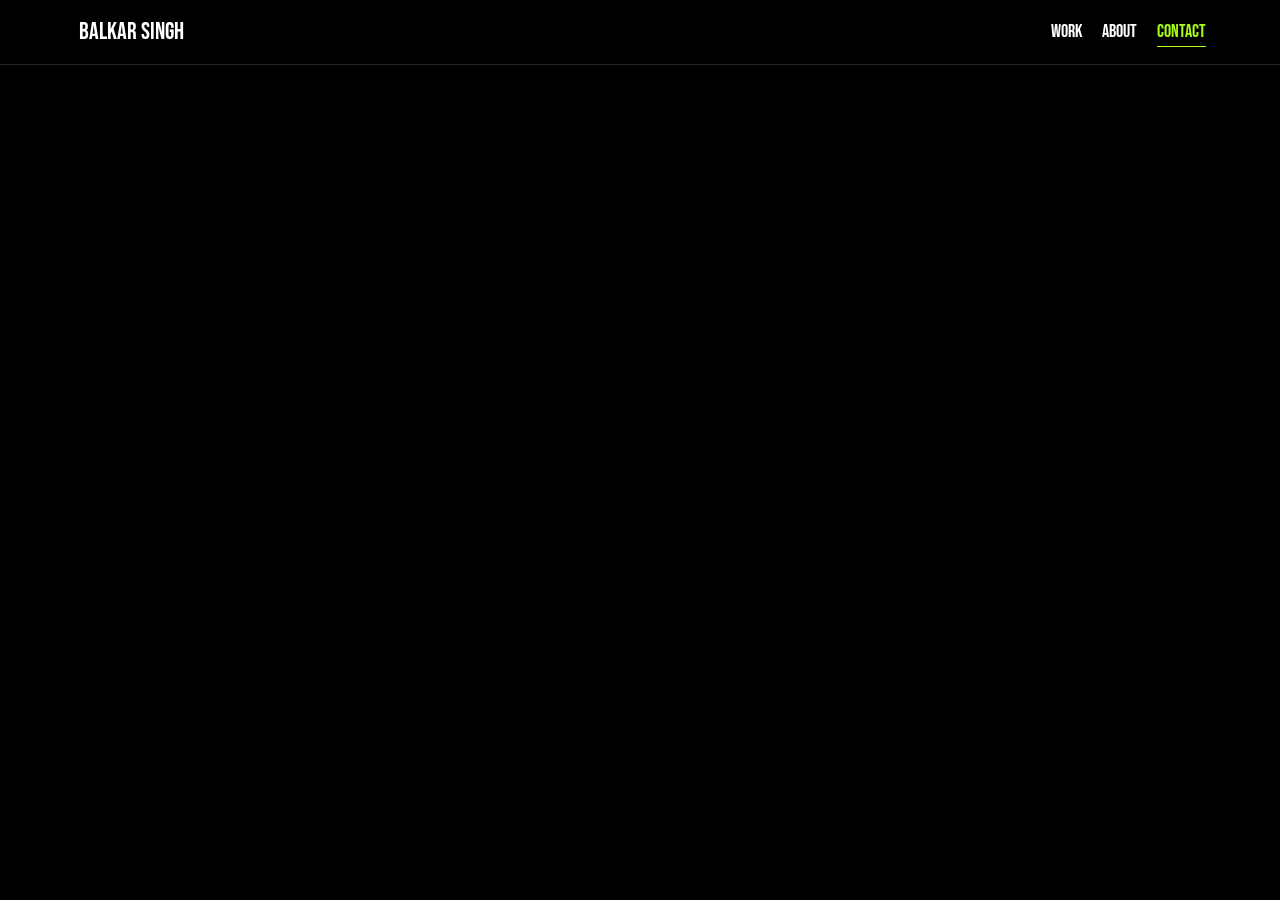
<file: contact.html>
<!DOCTYPE html>
<html lang="en">

<head>
    <meta charset="UTF-8">
    <meta name="viewport" content="width=device-width, initial-scale=1.0">
    <link rel="stylesheet" href="https://cdnjs.cloudflare.com/ajax/libs/font-awesome/6.5.1/css/all.min.css">
    <link rel="stylesheet" href="contact.css">
    <title>Contact</title>
</head>

<body>

    <header>
        <nav class="nav-section">
            <a href="index.html">
                <h2 class="nav-logo">Balkar Singh</h2>
            </a>


            <ul>
                <li><a href="work.html">Work</a></li>
                <li><a href="about.html">About</a></li>
                <li><a href="contact.html" class="contact">Contact</a></li>
            </ul>
        </nav>

    </header>

    <div class="page-wrapper">
        <footer class="footer-section">
            <div class="footer-wrapper">
                <div class="footer-info">

                    <div class="footer-contact">

                        <h2>LET'S CONNECT</h2>
                        <p>Say hello to <a href="mailto:balkarsing2114@gmail.com">balkarsingh2114@gmail.com</a></p>
                        <p>for more info, here's my <a href="Balkar singh.docx" download>resume</a></p>

                    </div>
                    <div class="social-links">
                        <a href="https://github.com/thedigitalbalkar" target="_blank"><i
                                class="fa-brands fa-github"></i></a>
                        <a href="https://www.linkedin.com/in/balkar-s-643640198/" target="_blank"><i
                                class="fa-brands fa-linkedin-in"></i></a>
                        <a href="https://www.instagram.com/only1_balkar?igsh=MTA1YnJyMzdybm0wag==" target="_blank"><i
                                class="fa-brands fa-instagram"></i></a>
                    </div>

                </div>

                <div class="contact-form">
                    <form action="https://formspree.io/f/xykyyjby" method="POST">

                        <div class="form-group">
                            <label for="contact-name">Name</label>
                            <input type="text" id="contact-name" name="name" required>
                        </div>

                        <div class="form-group">
                            <label for="contact-email">Email</label>
                            <input type="email" id="contact-email" name="email" required>
                        </div>

                        <div class="form-group">
                            <label for="contact-subject">Subject</label>
                            <input type="text" id="contact-subject" name="subject">
                        </div>

                        <div class="form-group">
                            <label for="contact-message">Message</label>
                            <textarea id="contact-message" name="message" rows="5" required></textarea>
                        </div>

                        <button type="submit">SUBMIT</button>
                    </form>
                </div>

            </div>
            <div class="copyright">
                <p>&copy;2025 BALKAR SINGH</p>
            </div>
        </footer>
    </div>
</body>

</html>
</file>
<file: contact.css>
/* adding fonts */
@import url('https://fonts.googleapis.com/css2?family=Bebas+Neue&display=swap');


* {
    margin: 0;
    padding: 0;
    font-family: 'Segoe UI', Tahoma, Geneva, Verdana, sans-serif;
}

/* stylings for the whole site */

ul {
    list-style: none;
}

a {
    text-decoration: none;
}

button {
    cursor: pointer;
    border: none;
    background: none;
}

img {
    width: 100%;
}

.section-content {
    margin: 0 auto;
    padding: 0 20px;
    max-width: 1300px;
}

body {
    background-color: black;
    color: #333;
    line-height: 1.6;
    opacity: 1;
}

/* GLASS NAVBAR */
header {
    position: fixed;
    width: 100%;
    z-index: 999;

    background: rgba(0, 0, 0, 0.45);
    /* semi-transparent */
    backdrop-filter: blur(24px);
    -webkit-backdrop-filter: blur(14px);

    border-bottom: 1px solid rgba(255, 255, 255, 0.15);
}

/* navbar styling */
.nav-section {
    display: flex;
    justify-content: space-between;
    align-items: center;
    padding: 1% 5%;

}

.nav-section>a {
    text-decoration: none;
    color: white;
    font-size: 18px;
    margin-left: 15px;
}

.nav-section .nav-logo {
    color: white;
    font-size: 24px;
    font-weight: 300;
    text-transform: uppercase;
    font-family: 'Bebas Neue', cursive;
    transition: 0.3s ease;
}

.nav-section .nav-logo:hover {
    color: #a8fd15;
    border-bottom: 1px solid #a8fd15;
    padding-bottom: 4px;
}

.nav-section>ul {
    list-style: none;
    display: flex;
}

.nav-section>ul>li {
    margin: 0 10px;

}

.nav-section>ul>li>a {
    text-decoration: none;
    color: white;
    font-size: 18px;
    transition: color 0.3s ease;
    font-family: 'Bebas Neue', cursive;
    transition: 0.2s ease;
}

.nav-section>ul>li>a:not(.contact):hover {
    color: #a8fd15;
    border-bottom: 1px solid #a8fd15;
    padding-bottom: 4px;
}

.nav-section>ul>li>a.contact {
    color: #a8fd15;
    border-bottom: 1px solid #a8fd15;
    padding-bottom: 4px;
    cursor: default;
}

.page-wrapper {
    animation: siteFade 1.2s ease forwards;
    opacity: 0;
}

@keyframes siteFade {
    from {
        opacity: 0;
        transform: translateY(20px);
    }

    to {
        opacity: 1;
        transform: translateY(0);
    }
}

/* footer */
.footer-section {
    background: #000;
    color: #fff;
    padding: 80px 6% 40px;
}

.footer-wrapper {
    display: flex;
    gap: 40px;
    justify-content: space-between;
    align-items: flex-start;
}

/* LEFT SIDE */
.footer-info {
    max-width: 420px;
}

.footer-contact h2 {
    font-size: 80px;
    font-family: 'Bebas Neue', cursive;
    letter-spacing: 2px;
    margin-bottom: 20px;
}

.footer-contact p {
    font-size: 15px;
    color: #ccc;
    margin-bottom: 10px;
}

.footer-contact a {
    color: #a8fd15;
    text-decoration: none;
    transition: 0.2s ease;
}

.footer-contact a:hover {
    border-bottom: 1px solid #a8fd15;
    padding-bottom: 2px;
}

/* SOCIAL ICONS */
.social-links {
    display: flex;
    gap: 14px;
    margin: 25px 0;
    position: relative;
    z-index: 10;
}

.social-links a {
    width: 42px;
    height: 42px;
    background: #1a1a1a;
    color: #a8fd15;

    display: flex;
    align-items: center;
    justify-content: center;

    border-radius: 50%;
    font-size: 18px;
    transition: transform 0.2s ease, background 0.2s ease;
}

.social-links a:hover {
    background: #a8fd15;
    color: #000;
    transform: translateY(-3px);
}

.copyright {
    font-size: 13px;
    font-weight: 500;
    color: #777;
}

/* RIGHT SIDE FORM */
.contact-form {
    flex: 1;
    max-width: 500px;
    margin-top: 25px;
}

.form-group {
    display: flex;
    flex-direction: column;
    margin-bottom: 20px;
}

.form-group label {
    font-size: 13px;
    color: #aaa;
    margin-bottom: 6px;
}

.form-group input,
.form-group textarea {
    background: #111;
    border: 1px solid #333;
    color: #fff;
    padding: 12px 14px;
    font-size: 14px;
    border-radius: 8px;
    outline: none;
}

.form-group input:focus,
.form-group textarea:focus {
    border-color: #a8fd15;
}

.contact-form button {
    margin-top: 10px;
    padding: 12px 28px;
    background: #a8fd15;
    color: #000;
    font-weight: 600;
    border: 2px solid #333;
    border-radius: 50px;
    cursor: pointer;
    transition: transform 0.2s ease;
}

.contact-form button:hover {
    transform: translateY(-3px);
}

@media (max-width: 768px) {

    header {
        backdrop-filter: blur(14px);
        -webkit-backdrop-filter: blur(14px);
    }

    .nav-section {
        padding: 14px 5%;
        justify-content: space-around;
        text-align: center;
    }

    .nav-section ul {
        gap: 16px;
    }

    .footer-wrapper {
        flex-direction: column;
        align-items: center;
    }

    .footer-contact h2 {
        font-size: 34px;
        text-align: center;
    }

    .footer-contact p {
        text-align: center;
    }

    .social-links {
        justify-content: center;
    }

    .contact-form {
        width: 100%;
        margin-bottom: 15%;
    }

    .copyright {
        padding-top: 0;
        margin-top: 40px;
        text-align: center;
    }
}

@media (max-width: 480px) {



    /* NAVBAR */
    .nav-section {
        padding: 14px 5%;
        justify-content: space-around;
        text-align: center;
    }

    .nav-section ul {
        gap: 7px;
    }

    /* FOOTER */
    .footer-section {
        padding: 120px 6% 30px;
    }

    .footer-contact h2 {
        font-size: 30px;
    }

    .footer-contact p {
        text-align: center;
    }

    /* FORM */

    .contact-form button {
        width: 100%;
    }

    .contact-form {
        width: 100%;
    }
}
</file>
<file: work.css>
/* adding fonts */
@import url('https://fonts.googleapis.com/css2?family=Bebas+Neue&display=swap');


* {
    margin: 0;
    padding: 0;
    font-family: 'Segoe UI', Tahoma, Geneva, Verdana, sans-serif;
}

/* stylings for the whole site */

ul {
    list-style: none;
}

a {
    text-decoration: none;
}

button {
    cursor: pointer;
    border: none;
    background: none;
}

img {
    width: 100%;
}

.section-content {
    margin: 0 auto;
    padding: 0 20px;
    max-width: 1300px;
}

body {
    background-color: black;
    color: #333;
    line-height: 1.6;
    opacity: 1;
}

/* GLASS NAVBAR */
header {
    position: fixed;
    width: 100%;
    z-index: 999;

    background: rgba(0, 0, 0, 0.45);
    /* semi-transparent */
    backdrop-filter: blur(24px);
    -webkit-backdrop-filter: blur(14px);

    border-bottom: 1px solid rgba(255, 255, 255, 0.15);
}

/* navbar styling */
.nav-section {
    display: flex;
    justify-content: space-between;
    align-items: center;
    padding: 1% 5%;

}

.nav-section>a {
    text-decoration: none;
    color: white;
    font-size: 18px;
    margin-left: 15px;
}

.nav-section .nav-logo {
    color: white;
    font-size: 24px;
    font-weight: 300;
    text-transform: uppercase;
    font-family: 'Bebas Neue', cursive;
    transition: 0.3s ease;
}

.nav-section .nav-logo:hover {
    color: #a8fd15;
    border-bottom: 1px solid #a8fd15;
    padding-bottom: 4px;
}

.nav-section>ul {
    list-style: none;
    display: flex;
}

.nav-section>ul>li {
    margin: 0 10px;

}

.nav-section>ul>li>a {
    text-decoration: none;
    color: white;
    font-size: 18px;
    transition: color 0.3s ease;
    font-family: 'Bebas Neue', cursive;
    transition: 0.2s ease;
}

.nav-section>ul>li>a:not(.work):hover {
    color: #a8fd15;
    border-bottom: 1px solid #a8fd15;
    padding-bottom: 4px;
}

.nav-section>ul>li>a.work {
    color: #a8fd15;
    border-bottom: 1px solid #a8fd15;
    padding-bottom: 4px;
    cursor: default;
}

.page-wrapper {
    animation: siteFade 1.2s ease forwards;
    opacity: 0;
}

@keyframes siteFade {
    from {
        opacity: 0;
        transform: translateY(20px);
    }

    to {
        opacity: 1;
        transform: translateY(0);
    }
}


/* project section */

.project-section {
    /* min-height: 100vh; */
    background-color: black;
    background-color: #000;
    color: #fff;
    padding: 6% 6%;
    border-bottom: 1px solid rgb(113, 111, 111);
}

/* Section header */
.section-header {
    margin-bottom: 30px;
}

.section-header h3 {
    font-size: 80px;
    letter-spacing: 1px;
    color: #a8fd15;
    font-weight: 400;
    font-family: 'Bebas Neue', cursive;
}

.section-header p {
    font-size: 18px;
    /* margin-top: 10px; */
    color: #ccc;
}

/* PROJECT ITEM */

.project-item {
    display: flex;
    gap: 60px;
    align-items: center;
    margin-top: 100px;
}

/* Image */
.project-image {
    flex: 1;
    padding: 80px 40px;
    border-radius: 10px;
    background-color: grey;
}

.project-image img {
    width: 100%;
    border-radius: 12px;
    transition: transform 0.4s ease;
}

.project-image img:hover {
    transform: translateY(-5px);
}

/* PROJECT DETAILS */

.project-details {
    flex: 1;
}

.project-details h3 {
    font-size: 28px;
    /* margin-bottom: 15px; */
    font-family: 'Bebas Neue', cursive;
    letter-spacing: 1px;
    font-weight: 500;
}

.project-details p {
    font-size: 16px;
    line-height: 1.7;
    color: #ddd;
}

/* PROJECT INFO TABLE */

.project-info {
    margin: 30px 0;
    border-top: 1px solid #333;
}

.info-row {
    display: flex;
    justify-content: space-between;
    padding: 14px 0;
    border-bottom: 1px solid #333;
    font-size: 15px;
}

.info-row span:first-child {
    color: #aaa;
}

.info-row span:last-child {
    color: #fff;
    font-weight: 500;
}

/* PROJECT LINK */

.project-link {
    display: inline-flex;
    align-items: center;
    gap: 10px;

    color: #a8fd15;
    text-decoration: none;
    font-size: 15px;
    font-weight: 600;
    letter-spacing: 1px;

    position: relative;
}

.project-link::after {
    content: "";
    position: absolute;
    bottom: -6px;
    left: 0;
    width: 0;
    height: 2px;
    background-color: #a8fd15;
    transition: width 0.3s ease;
}

.project-link:hover::after {
    width: 100%;
}


/* footer */
.footer-section {
    background: #000;
    color: #fff;
    padding: 80px 6% 40px;
}

.footer-wrapper {
    display: flex;
    gap: 80px;
    justify-content: space-between;
    align-items: flex-start;
}

/* LEFT SIDE */
.footer-info {
    max-width: 420px;
}

.footer-contact h2 {
    font-size: 80px;
    font-family: 'Bebas Neue', cursive;
    letter-spacing: 2px;
    margin-bottom: 20px;
}

.footer-contact p {
    font-size: 15px;
    color: #ccc;
    margin-bottom: 10px;
}

.footer-contact a {
    color: #a8fd15;
    text-decoration: none;
    transition: 0.2s ease;
}

.footer-contact a:hover {
    border-bottom: 1px solid #a8fd15;
    padding-bottom: 2px;
}

/* SOCIAL ICONS */
.social-links {
    display: flex;
    gap: 14px;
    margin: 25px 0;
    position: relative;
    z-index: 10;
}

.social-links a {
    width: 42px;
    height: 42px;
    background: #1a1a1a;
    color: #a8fd15;

    display: flex;
    align-items: center;
    justify-content: center;

    border-radius: 50%;
    font-size: 18px;
    transition: transform 0.2s ease, background 0.2s ease;
}

.social-links a:hover {
    background: #a8fd15;
    color: #000;
    transform: translateY(-3px);
}

.copyright {
    font-size: 13px;
    font-weight: 500;
    color: #777;
}

/* RIGHT SIDE FORM */
.contact-form {
    flex: 1;
    max-width: 500px;
    margin-top: 25px;
}

.form-group {
    display: flex;
    flex-direction: column;
    margin-bottom: 20px;
}

.form-group label {
    font-size: 13px;
    color: #aaa;
    margin-bottom: 6px;
}

.form-group input,
.form-group textarea {
    background: #111;
    border: 1px solid #333;
    color: #fff;
    padding: 12px 14px;
    font-size: 14px;
    border-radius: 8px;
    outline: none;
}

.form-group input:focus,
.form-group textarea:focus {
    border-color: #a8fd15;
}

.contact-form button {
    margin-top: 10px;
    padding: 12px 28px;
    background: #a8fd15;
    color: #000;
    font-weight: 600;
    border: 2px solid #333;
    border-radius: 50px;
    cursor: pointer;
    transition: transform 0.2s ease;
}

.contact-form button:hover {
    transform: translateY(-3px);
}


@media (max-width: 768px) {

    header {
        backdrop-filter: blur(14px);
        -webkit-backdrop-filter: blur(14px);
    }

    .nav-section {
        padding: 14px 5%;
        justify-content: space-around;
        text-align: center;
    }

    .nav-section ul {
        gap: 16px;
    }

    /* Project section responsive */
    .project-section {
        padding: 40px 8%;
    }

    .project-item {
        flex-direction: column;
        gap: 40px;
    }

    .project-details h3 {
        font-size: 24px;
        text-align: center;
    }

    .project-details p {
        font-size: 15px;
        text-align: center;
    }

    .project-info {
        font-size: 15px;
    }

    .info-row {
        flex-direction: row;
        gap: 8px;
        text-align: center;
    }

    .project-link {
        justify-content: center;
        display: flex;
    }

    .reveal {
        transform: translateY(30px);
        transition-duration: 0.7s;
    }

    .btn::before,
    .social-icons i::before {
        animation-duration: 2.5s;
    }

    .footer-wrapper {
        flex-direction: column;
        align-items: center;
    }
    
    .footer-contact h2 {
        font-size: 34px;
        text-align: center;
    }

    .footer-contact p {
        text-align: center;
    }

    .social-links {
        justify-content: center;
    }

    .contact-form {
        width: 100%;
        margin-bottom: 15%;
    }

    .copyright {
        padding-top: 0;
        margin-top: 40px;
        text-align: center;
    }
}



@media (max-width: 480px) {

    header {
        backdrop-filter: blur(14px);
        -webkit-backdrop-filter: blur(14px);
    }

    .nav-section {
        padding: 14px 5%;
        justify-content: space-around;
        text-align: center;
    }

    .nav-section ul {
        gap: 7px;
    }

    /* project section */
    .project-section {
        padding: 120px 6% 60px;
    }

    .section-header h3 {
        font-size: 36px;
    }

    .project-item .project-image {
        padding: 30px 20px;
    }

    .project-item {
        flex-direction: column;
        gap: 30px;
    }

    .project-details h3 {
        font-size: 22px;
        text-align: center;
    }

    .project-details p {
        font-size: 14px;
        text-align: center;
    }

    .project-info {
        font-size: 14px;
    }

    .info-row {
        flex-direction: row;
        gap: 6px;
        text-align: center;
    }

    .project-link {
        justify-content: center;
        display: flex;
    }

    .reveal {
        transform: translateY(25px);
        transition-duration: 0.6s;
    }

    .btn::before,
    .social-icons i::before {
        animation-duration: 2.5s;
    }

    /* FOOTER */
    .footer-section {
        padding: 60px 6% 30px;
    }

    .footer-contact h2 {
        font-size: 30px;
    }

    .footer-contact p {
        text-align: center;
    }

    .contact-form button {
        width: 100%;
    }

    .contact-form {
        width: 100%;
    }
}
</file>
